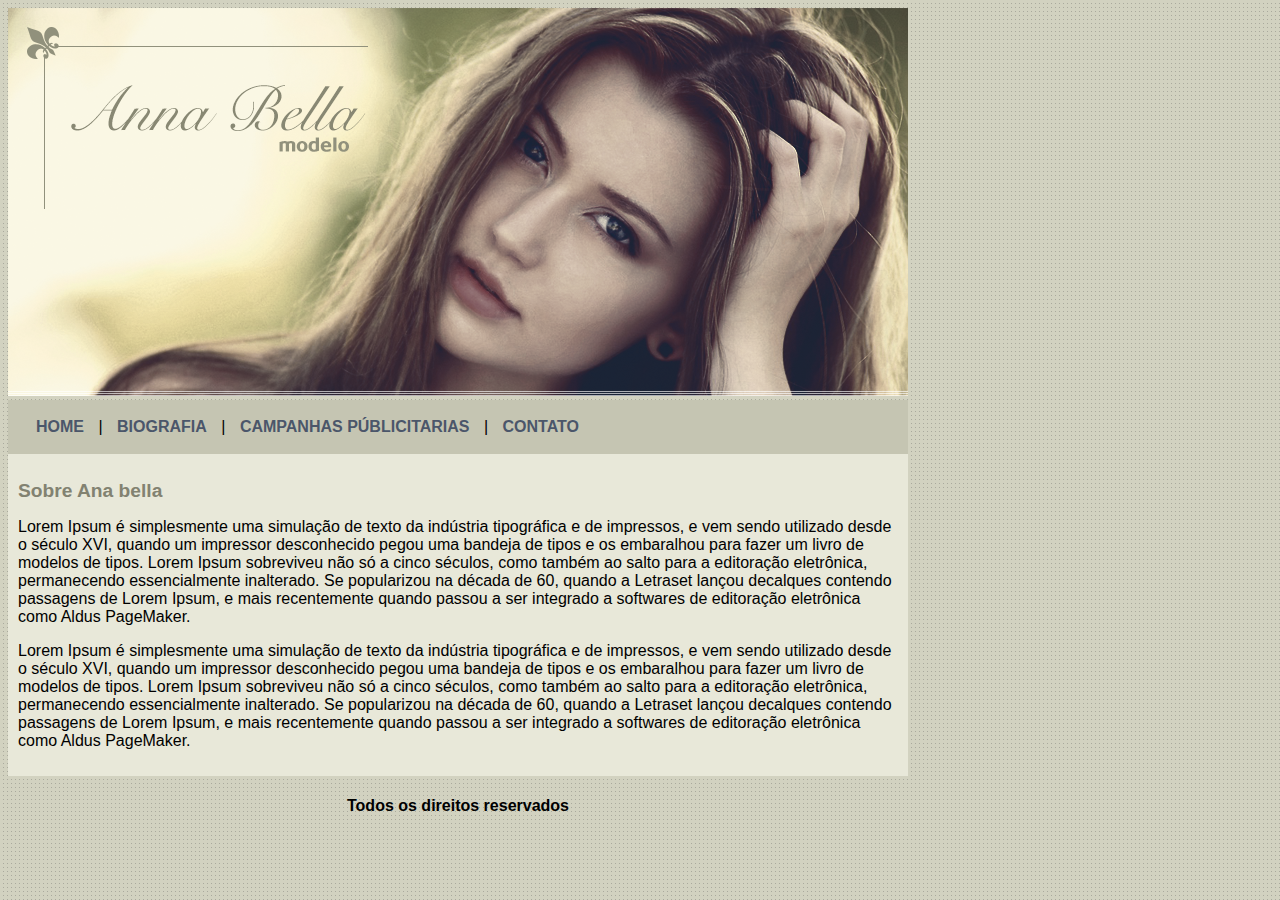
<file: index.html>
<!DOCTYPE html>
<html lang="en">
<head>
    <meta charset="UTF-8">
    <meta http-equiv="X-UA-Compatible" content="IE=edge">
    <meta name="viewport" content="width=device-width, initial-scale=1.0">
    <title>Ana bella Oficial</title>
    <link rel="stylesheet" href="modelo.css">
</head>
<body>

    <div id="principal">
        <img src="imagens/capa.png">
    
        <div id="menu">
            <a href="index.html">HOME</a> |
            <a href="biografia.html">BIOGRAFIA</a> |
            <a href="campanha.html">CAMPANHAS PÚBLICITARIAS</a> |
            <a href="contato.html">CONTATO</a> 
        </div>
    
        <div id="conteudo">
            <h2>Sobre Ana bella</h2>

            <p>Lorem Ipsum é simplesmente uma simulação de texto da indústria tipográfica e de impressos,
                e vem sendo utilizado desde o século XVI,
                quando um impressor desconhecido pegou uma bandeja de tipos
                e os embaralhou para fazer um livro de modelos de tipos.
                Lorem Ipsum sobreviveu não só a cinco séculos,
                como também ao salto para a editoração eletrônica,
                permanecendo essencialmente inalterado. Se popularizou na década de 60,
                quando a Letraset lançou decalques contendo passagens de Lorem Ipsum,
                e mais recentemente quando passou a ser integrado 
                a softwares de editoração eletrônica como Aldus PageMaker.
            </p>

            <p>Lorem Ipsum é simplesmente uma simulação de texto da indústria tipográfica e de impressos,
                e vem sendo utilizado desde o século XVI,
                quando um impressor desconhecido pegou uma bandeja de tipos
                e os embaralhou para fazer um livro de modelos de tipos.
                Lorem Ipsum sobreviveu não só a cinco séculos,
                como também ao salto para a editoração eletrônica,
                permanecendo essencialmente inalterado. Se popularizou na década de 60,
                quando a Letraset lançou decalques contendo passagens de Lorem Ipsum,
                e mais recentemente quando passou a ser integrado 
                a softwares de editoração eletrônica como Aldus PageMaker.
            </p>
        </div>

        <div>
            <h4 class="center">Todos os direitos reservados</h4>
        </div>
    
    
    </div>



    
</body>
</html>
</file>
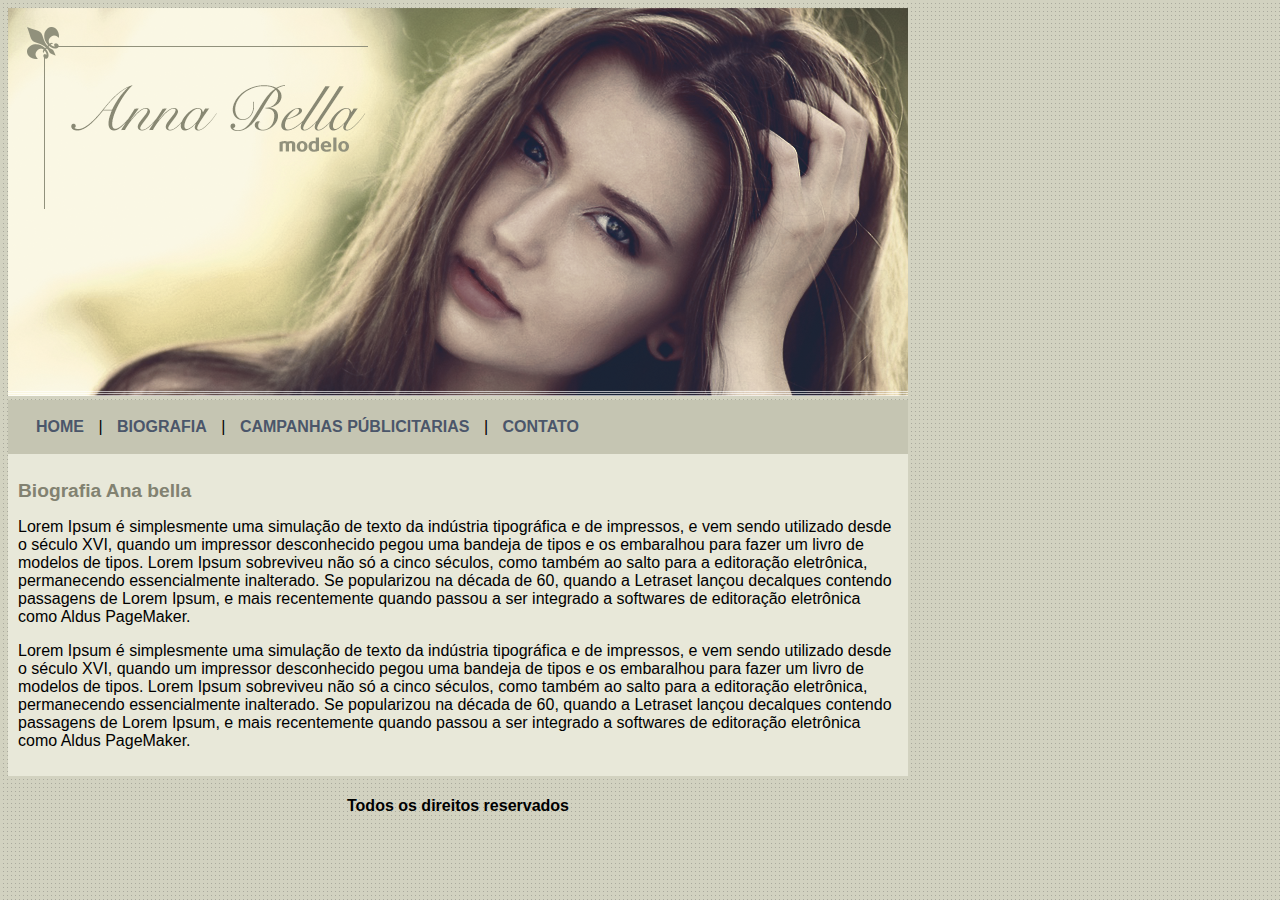
<file: biografia.html>
<!DOCTYPE html>
<html lang="en">
<head>
    <meta charset="UTF-8">
    <meta http-equiv="X-UA-Compatible" content="IE=edge">
    <meta name="viewport" content="width=device-width, initial-scale=1.0">
    <title>Ana bella Oficial - Biografia</title>
    <link rel="stylesheet" href="modelo.css">
</head>
<body>

    <div id="principal">
        <img src="imagens/capa.png">
    
        <div id="menu">
            <a href="index.html">HOME</a> |
            <a href="biografia.html">BIOGRAFIA</a> |
            <a href="campanha.html">CAMPANHAS PÚBLICITARIAS</a> |
            <a href="contato.html">CONTATO</a> 
        </div>
    
        <div id="conteudo">
            <h2>Biografia Ana bella</h2>

            <p>Lorem Ipsum é simplesmente uma simulação de texto da indústria tipográfica e de impressos,
                e vem sendo utilizado desde o século XVI,
                quando um impressor desconhecido pegou uma bandeja de tipos
                e os embaralhou para fazer um livro de modelos de tipos.
                Lorem Ipsum sobreviveu não só a cinco séculos,
                como também ao salto para a editoração eletrônica,
                permanecendo essencialmente inalterado. Se popularizou na década de 60,
                quando a Letraset lançou decalques contendo passagens de Lorem Ipsum,
                e mais recentemente quando passou a ser integrado 
                a softwares de editoração eletrônica como Aldus PageMaker.
            </p>

            <p>Lorem Ipsum é simplesmente uma simulação de texto da indústria tipográfica e de impressos,
                e vem sendo utilizado desde o século XVI,
                quando um impressor desconhecido pegou uma bandeja de tipos
                e os embaralhou para fazer um livro de modelos de tipos.
                Lorem Ipsum sobreviveu não só a cinco séculos,
                como também ao salto para a editoração eletrônica,
                permanecendo essencialmente inalterado. Se popularizou na década de 60,
                quando a Letraset lançou decalques contendo passagens de Lorem Ipsum,
                e mais recentemente quando passou a ser integrado 
                a softwares de editoração eletrônica como Aldus PageMaker.
            </p>
        </div>

        <div>
            <h4 class="center">Todos os direitos reservados</h4>
        </div>
    
    
    </div>



    
</body>
</html>
</file>
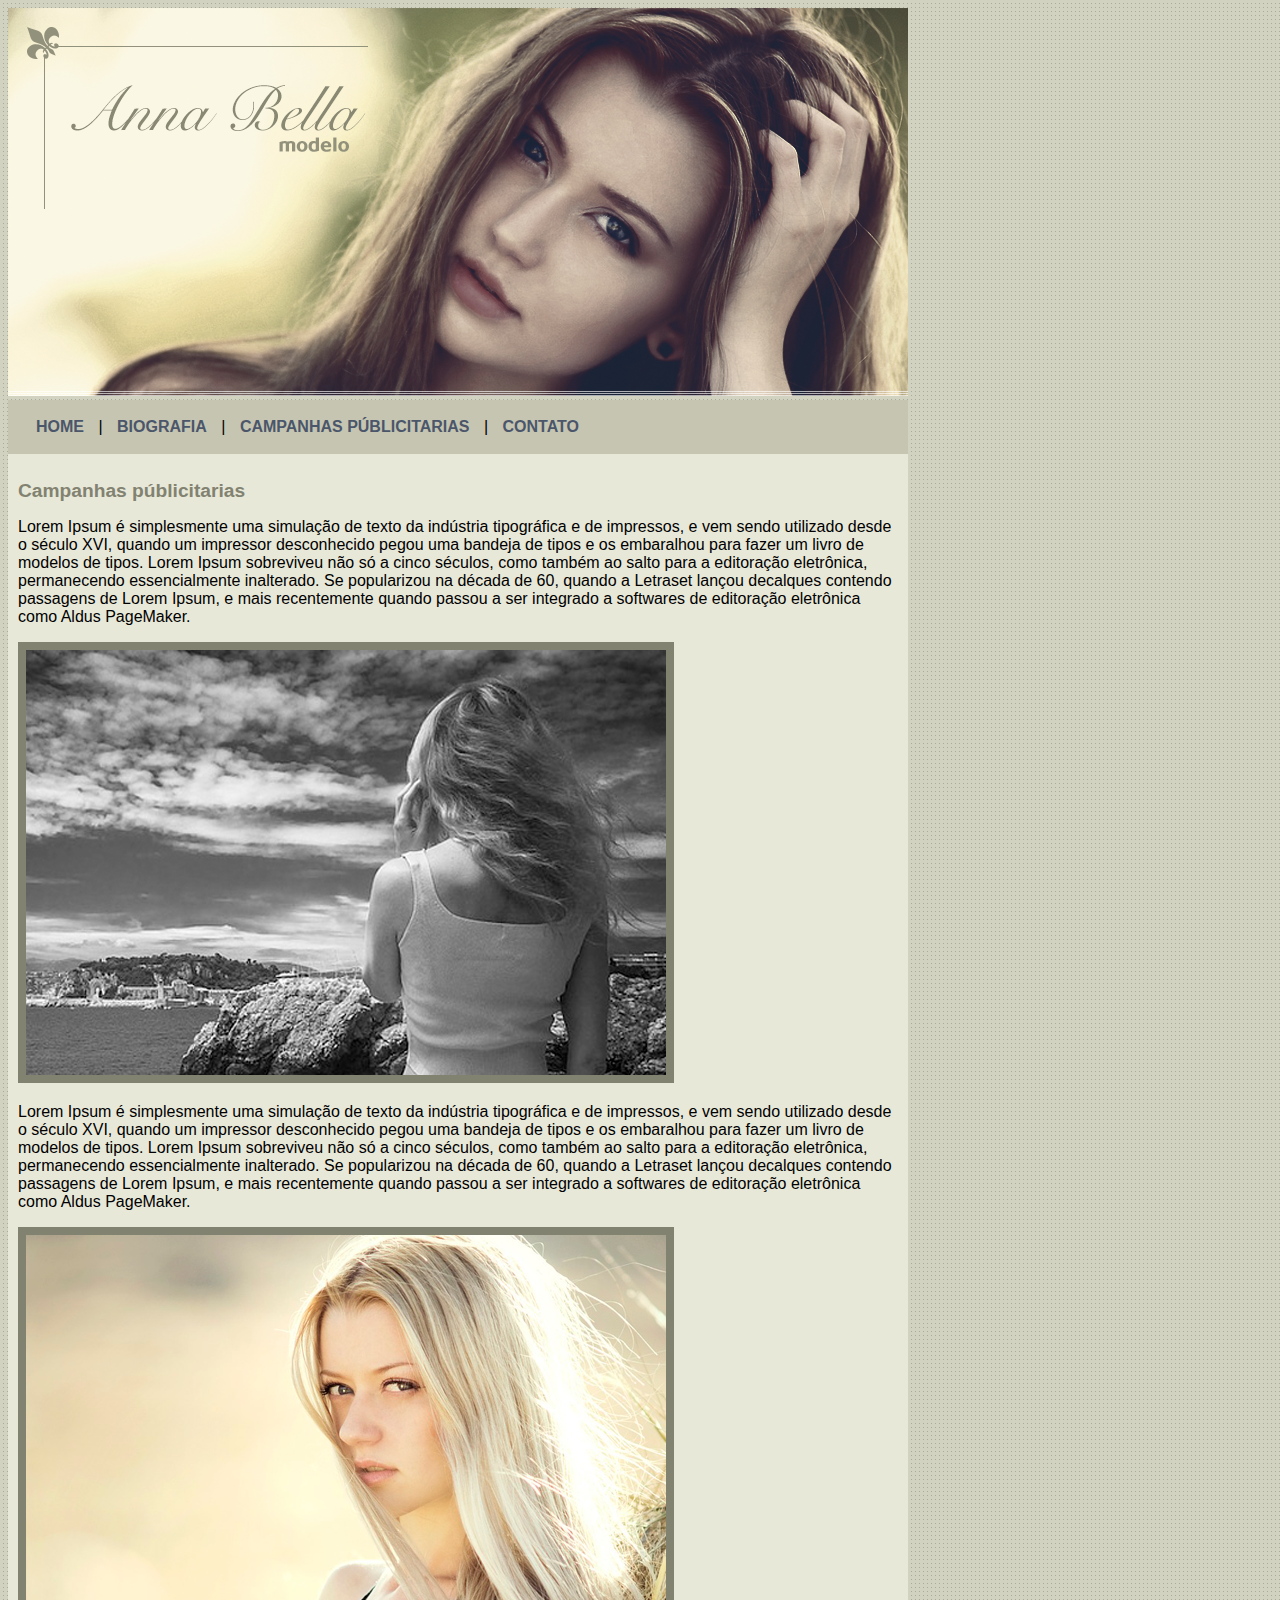
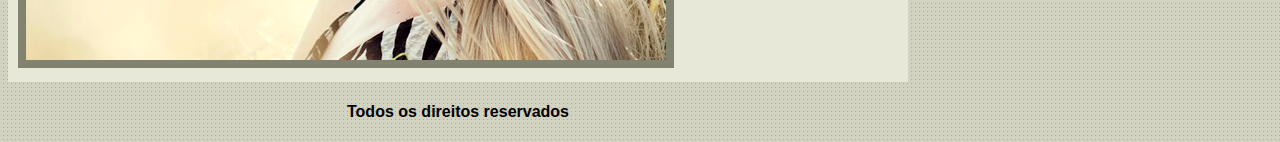
<file: campanha.html>
<!DOCTYPE html>
<html lang="en">
<head>
    <meta charset="UTF-8">
    <meta http-equiv="X-UA-Compatible" content="IE=edge">
    <meta name="viewport" content="width=device-width, initial-scale=1.0">
    <title>Ana bella Oficial - CAMPANHAS </title>
    <link rel="stylesheet" href="modelo.css">
</head>
<body>

    <div id="principal">
        <img src="imagens/capa.png">
    
        <div id="menu">
            <a href="index.html">HOME</a> |
            <a href="biografia.html">BIOGRAFIA</a> |
            <a href="campanha.html">CAMPANHAS PÚBLICITARIAS</a> |
            <a href="contato.html">CONTATO</a> 
        </div>
    
        <div id="conteudo">
            <h2>Campanhas públicitarias </h2>

            <p>Lorem Ipsum é simplesmente uma simulação de texto da indústria tipográfica e de impressos,
                e vem sendo utilizado desde o século XVI,
                quando um impressor desconhecido pegou uma bandeja de tipos
                e os embaralhou para fazer um livro de modelos de tipos.
                Lorem Ipsum sobreviveu não só a cinco séculos,
                como também ao salto para a editoração eletrônica,
                permanecendo essencialmente inalterado. Se popularizou na década de 60,
                quando a Letraset lançou decalques contendo passagens de Lorem Ipsum,
                e mais recentemente quando passou a ser integrado 
                a softwares de editoração eletrônica como Aldus PageMaker.
            </p>

            <img class="imagem" src="imagens/foto1.png">

            <p>Lorem Ipsum é simplesmente uma simulação de texto da indústria tipográfica e de impressos,
                e vem sendo utilizado desde o século XVI,
                quando um impressor desconhecido pegou uma bandeja de tipos
                e os embaralhou para fazer um livro de modelos de tipos.
                Lorem Ipsum sobreviveu não só a cinco séculos,
                como também ao salto para a editoração eletrônica,
                permanecendo essencialmente inalterado. Se popularizou na década de 60,
                quando a Letraset lançou decalques contendo passagens de Lorem Ipsum,
                e mais recentemente quando passou a ser integrado 
                a softwares de editoração eletrônica como Aldus PageMaker.
            </p>

            <img class="imagem" src="imagens/foto2.png">
        </div>

        <div>
            <h4 class="center">Todos os direitos reservados</h4>
        </div>
    
    
    </div>



    
</body>
</html>
</file>
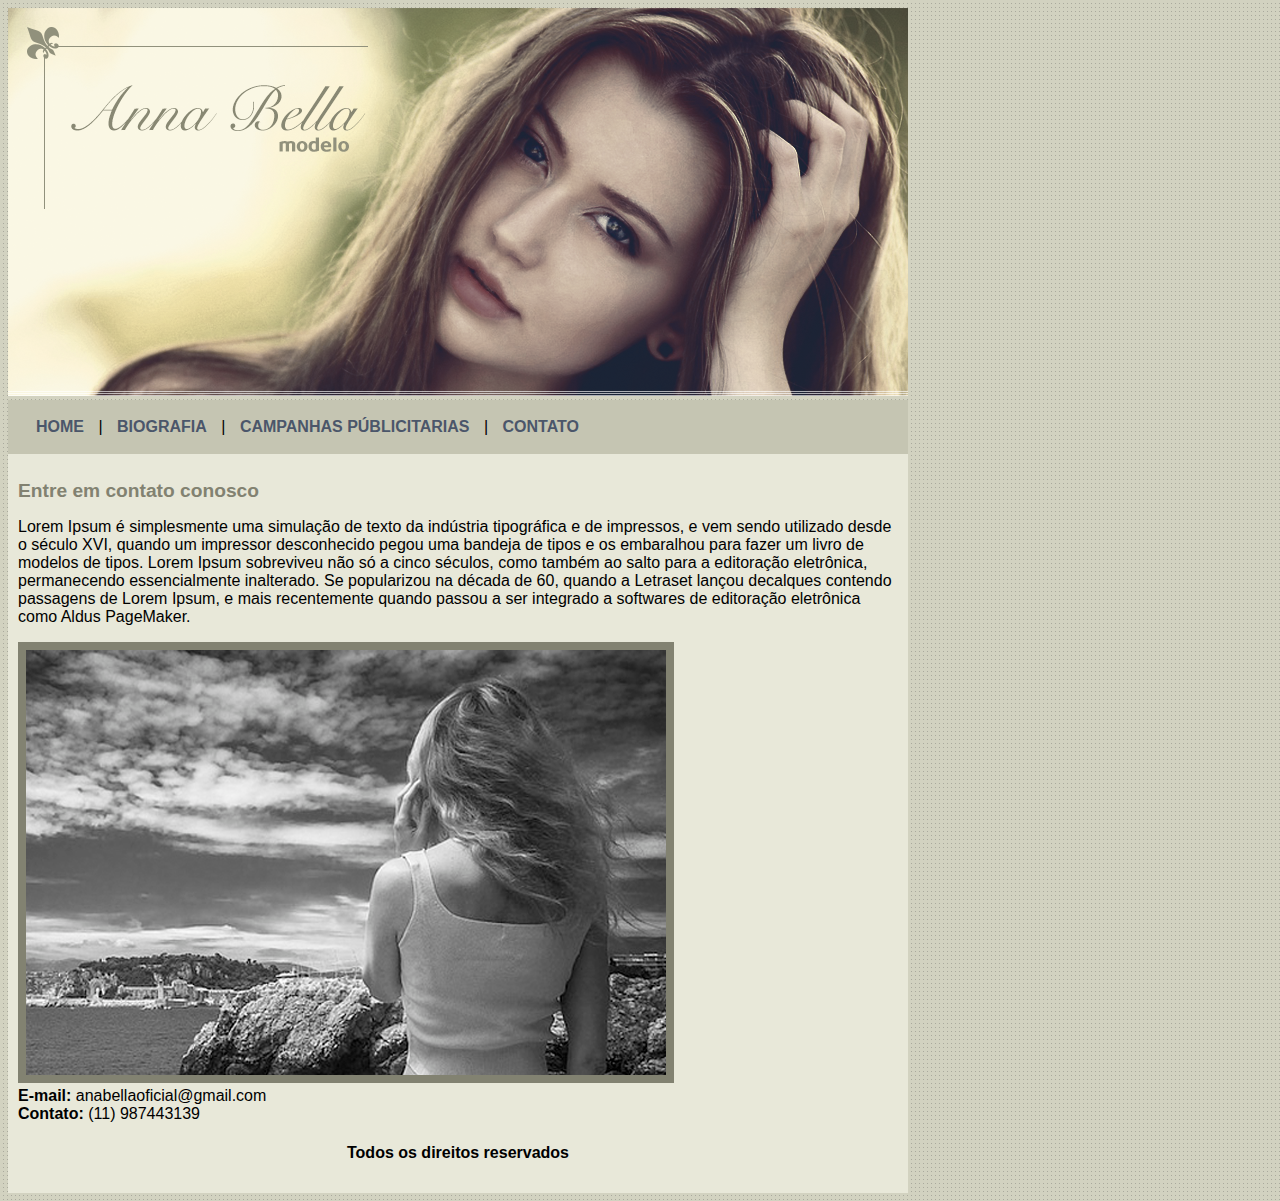
<file: contato.html>
<!DOCTYPE html>
<html lang="en">
<head>
    <meta charset="UTF-8">
    <meta http-equiv="X-UA-Compatible" content="IE=edge">
    <meta name="viewport" content="width=device-width, initial-scale=1.0">
    <title>Ana bella Oficial - Contato</title>
    <link rel="stylesheet" href="modelo.css">
</head>
<body>

    <div id="principal">
        <img src="imagens/capa.png">
    
        <div id="menu">
            <a href="index.html">HOME</a> |
            <a href="biografia.html">BIOGRAFIA</a> |
            <a href="campanha.html">CAMPANHAS PÚBLICITARIAS</a> |
            <a href="contato.html">CONTATO</a> 
        </div>
    
        <div id="conteudo">
            <h2>Entre em contato conosco</h2>

            <p>Lorem Ipsum é simplesmente uma simulação de texto da indústria tipográfica e de impressos,
                e vem sendo utilizado desde o século XVI,
                quando um impressor desconhecido pegou uma bandeja de tipos
                e os embaralhou para fazer um livro de modelos de tipos.
                Lorem Ipsum sobreviveu não só a cinco séculos,
                como também ao salto para a editoração eletrônica,
                permanecendo essencialmente inalterado. Se popularizou na década de 60,
                quando a Letraset lançou decalques contendo passagens de Lorem Ipsum,
                e mais recentemente quando passou a ser integrado 
                a softwares de editoração eletrônica como Aldus PageMaker.
            </p>

            <img class="imagem" src="imagens/foto1.png">

            <div>
                <strong>E-mail:</strong> anabellaoficial@gmail.com <br>
                <strong>Contato:</strong> (11) 987443139
            </div>

        <div>
            <h4 class="center">Todos os direitos reservados</h4>
        </div>
    
    
    </div>



    
</body>
</html>
</file>
<file: modelo.css>
body {
    background: #d2d2c1 url(imagens/fundo.png);
    font: 16px arial, helvetica, sans-serif;
}

a {
    text-decoration: none;
    font-weight: bold;
    color: #4b566a;
    padding: 10px;
}

h2 {
    color: #828271;
    font-size: 1.2em;
}

#principal {
    width: 900px;
}    

#menu {
    background: #c5c5b2;
    padding: 18px;
}    

#conteudo {
    background: #e8e8d9;
    padding: 10px;
}

.center {
    text-align: center;
}

.imagem {
    border: 8px solid #828271;
}
</file>
